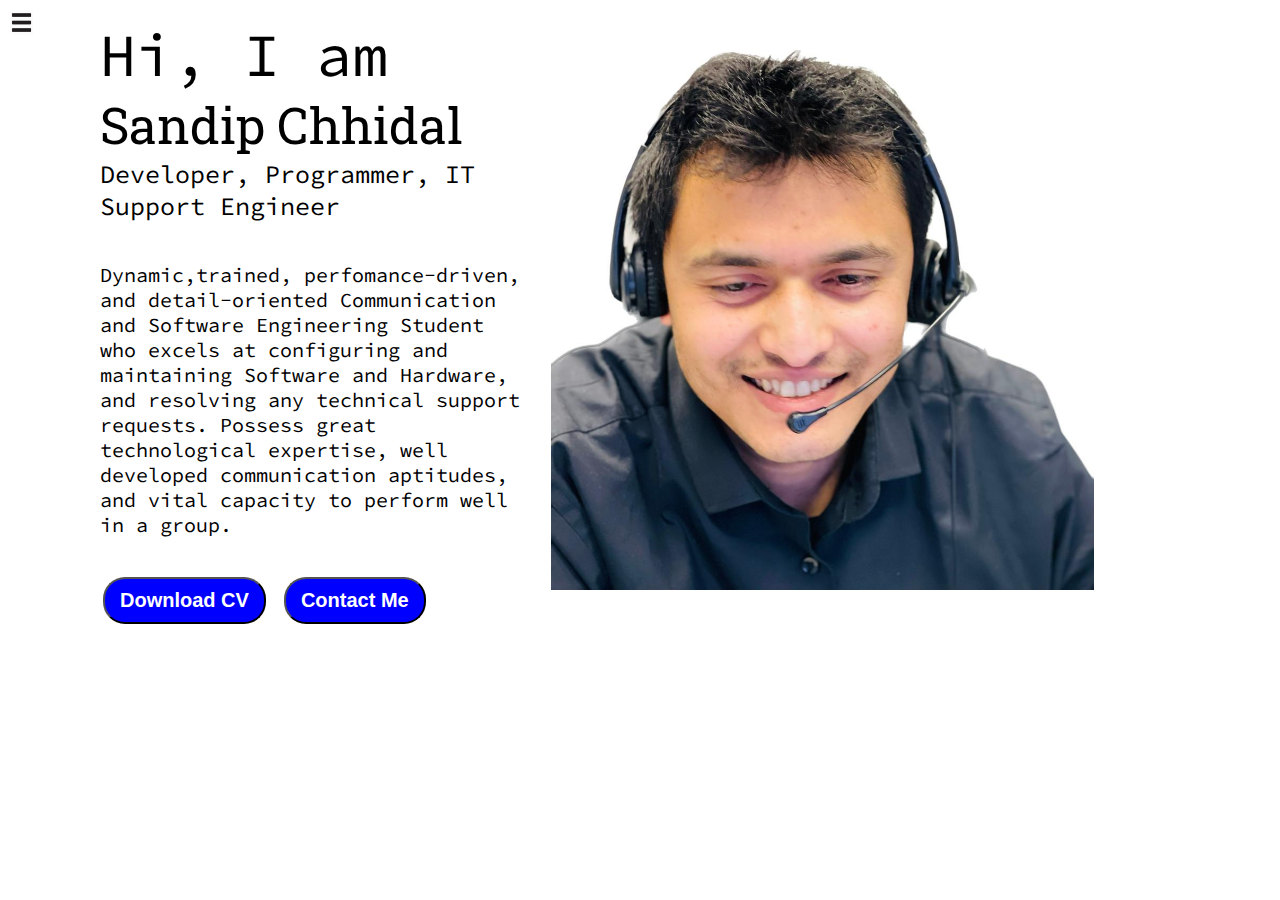
<file: index.html>
<!DOCTYPE html>
<html lang="en">
<head>
    <meta charset="UTF-8">
    <meta http-equiv="X-UA-Compatible" content="IE=edge">
    <meta name="viewport" content="width=device-width, initial-scale=1.0">
    <title>Sandip Chhidal -Web Developer, Programmer, IT Support Engineer</title>
    <link rel="stylesheet" href="style.css">
</head>

<body>
    <div class="container">
        <div class="sidebar sidebarGo">
            <nav>
                <ul>
                    <li><a href="/">Home</a></li>
                    <li><a href="/intro.html">My Intro</a></li>
                    <li><a href="/services.html">Services</a></li>
                    <li><a href="/blog.html">Blog</a></li>
                    <li><a href="/contact.html">Contact Me</a></li>
                </ul>
            </nav>
        </div>
        <div class="main">
            <div class="hamburger">
                <img class="ham" src="ham.png" alt=""  width="23">
                <img class="cross" src="cross.png" alt="" width="23">
            </div>
            <div class="infoContainer">
                <div class="devInfo">
                    <div class="hello">Hi, I am </div>
                    <div class="name">Sandip Chhidal </div>
                    <div class="about">Developer, Programmer, IT Support Engineer</div>
                    <div class="moreabout">Dynamic,trained, perfomance-driven, and detail-oriented Communication and
                        Software Engineering Student who excels at configuring and maintaining Software and Hardware,
                        and resolving any technical support requests. Possess great technological expertise, well
                        developed communication aptitudes, and vital capacity to perform well in a group.</div>
                    <div class="buttons">
                        <a href="/cv.txt" target="=_blank"><button class="btn">Download CV</button></a>
                        <a href="/contact.html"><button class="btn">Contact Me</button></a>
                    </div>

                </div>
                <div class="devPic"><img src="dev.png" alt="Sandip Chhidal"></div>
            </div>
        </div>
    </div>
<script src="script.js"></script>    
</body>

</html>
</file>
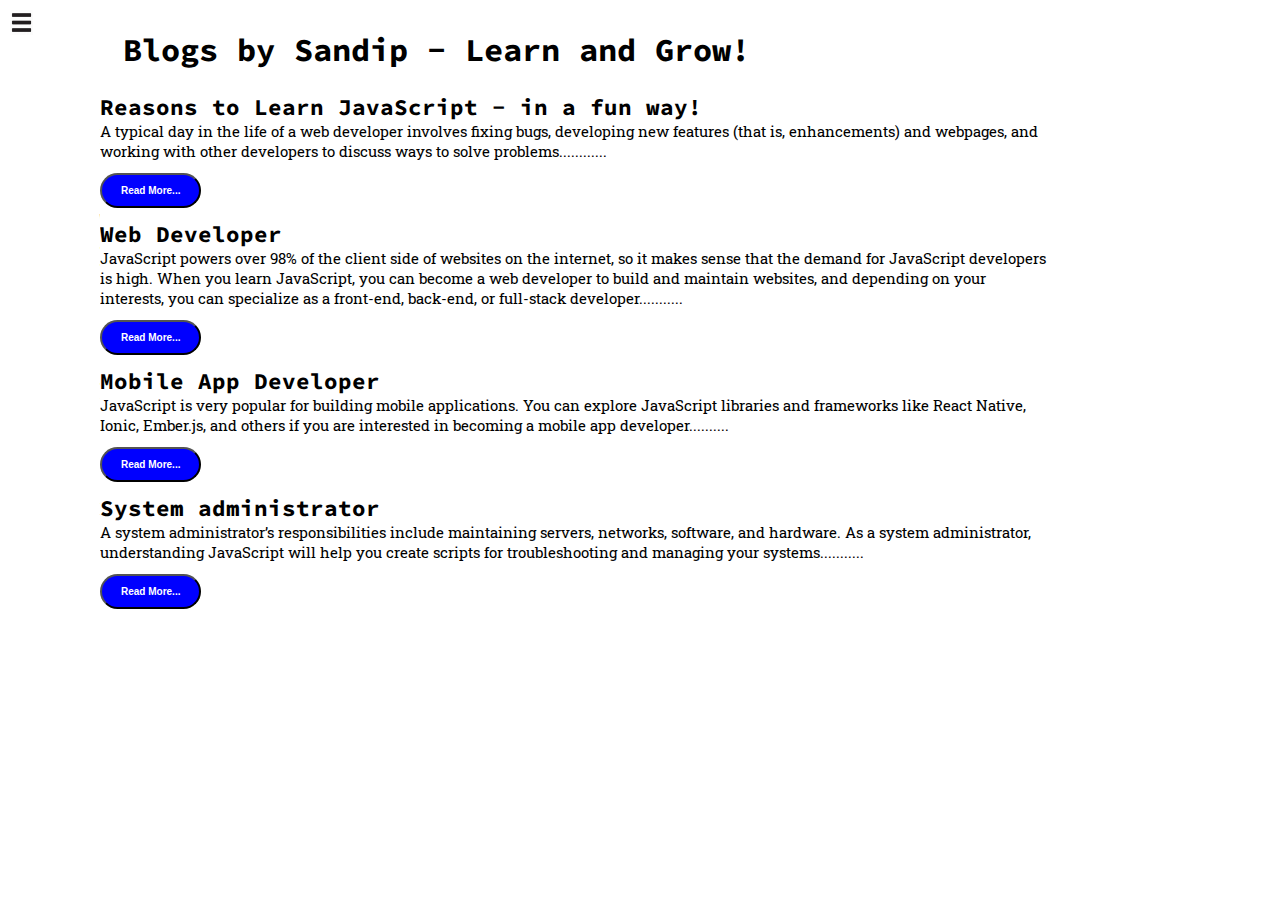
<file: blog.html>
<!DOCTYPE html>
<html lang="en">

<head>
    <meta charset="UTF-8">
    <meta http-equiv="X-UA-Compatible" content="IE=edge">
    <meta name="viewport" content="width=device-width, initial-scale=1.0">
    <title>Sandip Chhidal -Web Developer, Programmer, IT Support Engineer</title>
    <link rel="stylesheet" href="style.css">
</head>

<body>
    <div class="container">
        <div class="sidebar sidebarGo">
            <nav>
                <ul>
                    <li><a href="/">Home</a></li>
                    <li><a href="/intro.html">My Intro</a></li>
                    <li><a href="/services.html">Services</a></li>
                    <li><a href="/blog.html">Blog</a></li>
                    <li><a href="/contact.html">Contact Me</a></li>
                </ul>
            </nav>
        </div>
        <div class="main">
            <div class="hamburger">
                <img class="ham" src="ham.png" alt=""  width="23">
                <img class="cross" src="cross.png" alt="" width="23">
            </div>
            <div class="blogContainer">
                <h1>Blogs by Sandip - Learn and Grow!</Legend>
                </h1>
                <div class="blogItem">
                    <h2>Reasons to Learn JavaScript - in a fun way!</h2>
                    <p>A typical day in the life of a web developer involves fixing bugs, developing new features (that
                        is, enhancements) and webpages, and working with other developers to discuss ways to solve
                        problems............</p>
                        <button class="btn btn-sm">Read More...</button>
                </div>
                <div class="blogItem">
                    <h2>Web Developer</h2>
                    <p>JavaScript powers over 98% of the client side of websites on the internet, so it makes sense that
                        the demand for JavaScript developers is high. When you learn JavaScript, you can become a web
                        developer to build and maintain websites, and depending on your interests, you can specialize as
                        a front-end, back-end, or full-stack developer...........</p>
                        <button class="btn btn-sm">Read More...</button>
                </div>
                <div class="blogItem">
                    <h2>Mobile App Developer</h2>
                    <p>JavaScript is very popular for building mobile applications. You can explore JavaScript libraries
                        and frameworks like React Native, Ionic, Ember.js, and others if you are interested in becoming
                        a mobile app developer..........</p>
                        <button class="btn btn-sm">Read More...</button>
                </div>
                <div class="blogItem">
                    <h2>System administrator</h2>
                    <p>A system administrator’s responsibilities include maintaining servers, networks, software, and
                        hardware. As a system administrator, understanding JavaScript will help you create scripts for
                        troubleshooting and managing your systems...........</p>
                        <button class="btn btn-sm">Read More...</button>
                </div>

            </div>
        </div>
    </div>
<script src="script.js"></script>    
</body>
</html>
</file>
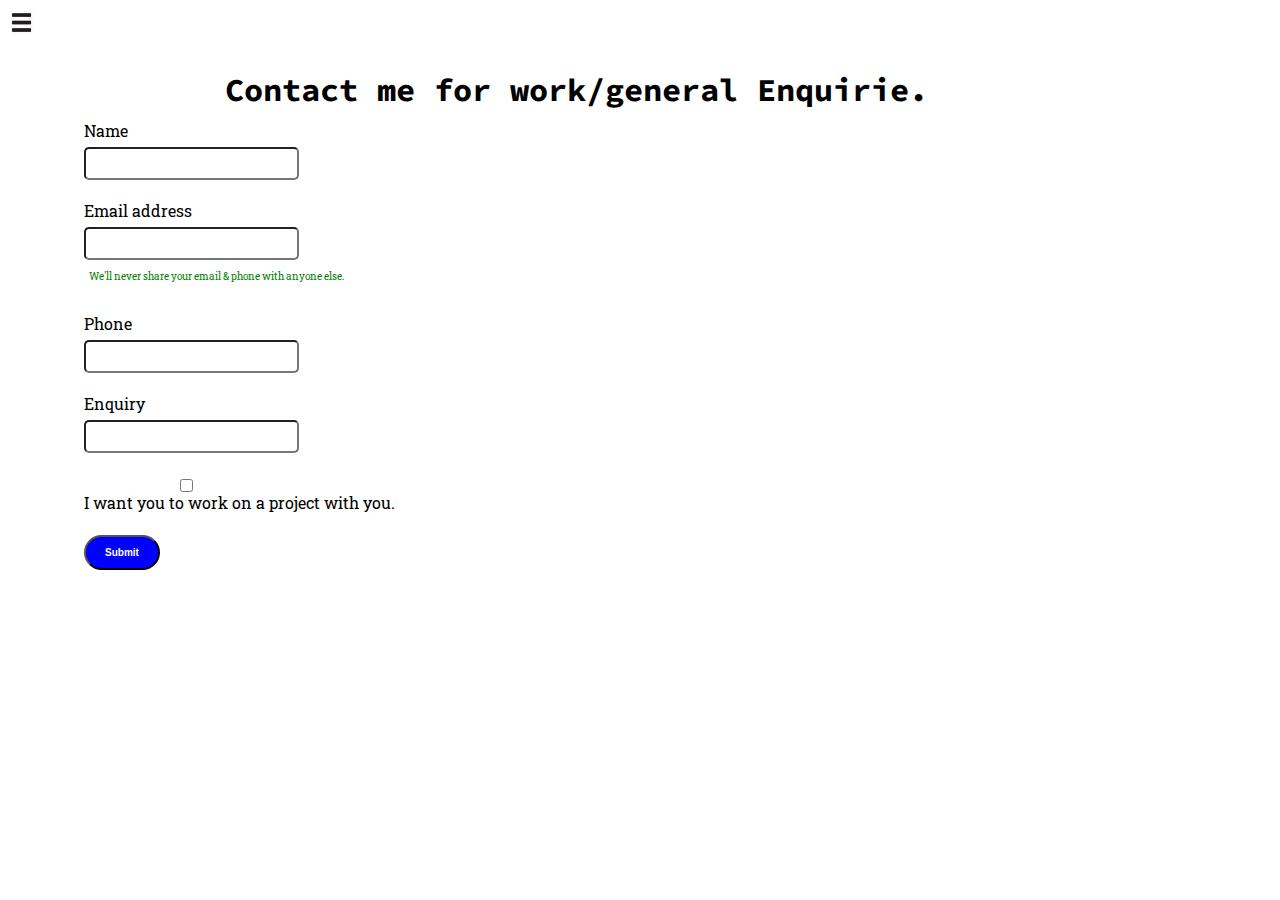
<file: contact.html>
<!DOCTYPE html>
<html lang="en">

<head>
    <meta charset="UTF-8">
    <meta http-equiv="X-UA-Compatible" content="IE=edge">
    <meta name="viewport" content="width=device-width, initial-scale=1.0">
    <title>Sandip Chhidal -Web Developer, Programmer, IT Support Engineer</title>
    <link rel="stylesheet" href="style.css">
</head>

<body>
    <div class="container">
        <div class="sidebar sidebarGo">
            <nav>
                <ul>
                    <li><a href="/">Home</a></li>
                    <li><a href="/intro.html">My Intro</a></li>
                    <li><a href="/services.html">Services</a></li>
                    <li><a href="/blog.html">Blog</a></li>
                    <li><a href="/contact.html">Contact Me</a></li>
                </ul>
            </nav>
        </div>
        <div class="main">
            <div class="hamburger">
                <img class="ham" src="ham.png" alt=""  width="23">
                <img class="cross" src="cross.png" alt="" width="23">
            </div>
            <div class="contactform">
                <h1>Contact me for work/general Enquirie.</h1>
                <form>
                    <div class="mb-3">
                        <label for="clientname" class="form-label">Name</label>
                        <input type="name" class="form-control" id="clientname" aria-describedby="emailHelp">
                    </div>
                    <div class="mb-3">
                        <label for="clientemail" class="form-label">Email address</label>
                        <input type="email" class="form-control" id="clientemail" aria-describedby="emailHelp">
                        <div id="emailHelp" class="form-text">We'll never share your email & phone with anyone else.
                        </div>
                    </div>
                    <div class="mb-3">
                        <label for="clientphone" class="form-label">Phone</label>
                        <input type="phone" class="form-control" id="clientphone">
                    </div>
                    <div class="mb-3">
                        <label for="clientenquiry" class="form-label">Enquiry</label>
                        <input type="enquiry" class="form-control" id="clientenquiry" aria-describedby="emailHelp">
                    </div>
                    <div class="mb-3" .id="form-check">
                        <input type="checkbox" class="form-check-input" id="isclient">
                        <label class="form-check-label" for="isclient">I want you to work on a project with you.</label>
                    </div>
                    <button type="submit" class="btn btn-sm">Submit</button>
                </form>
            </div>

        </div>
    </div>
<script src="script.js"></script>
</body>
</html>
</file>
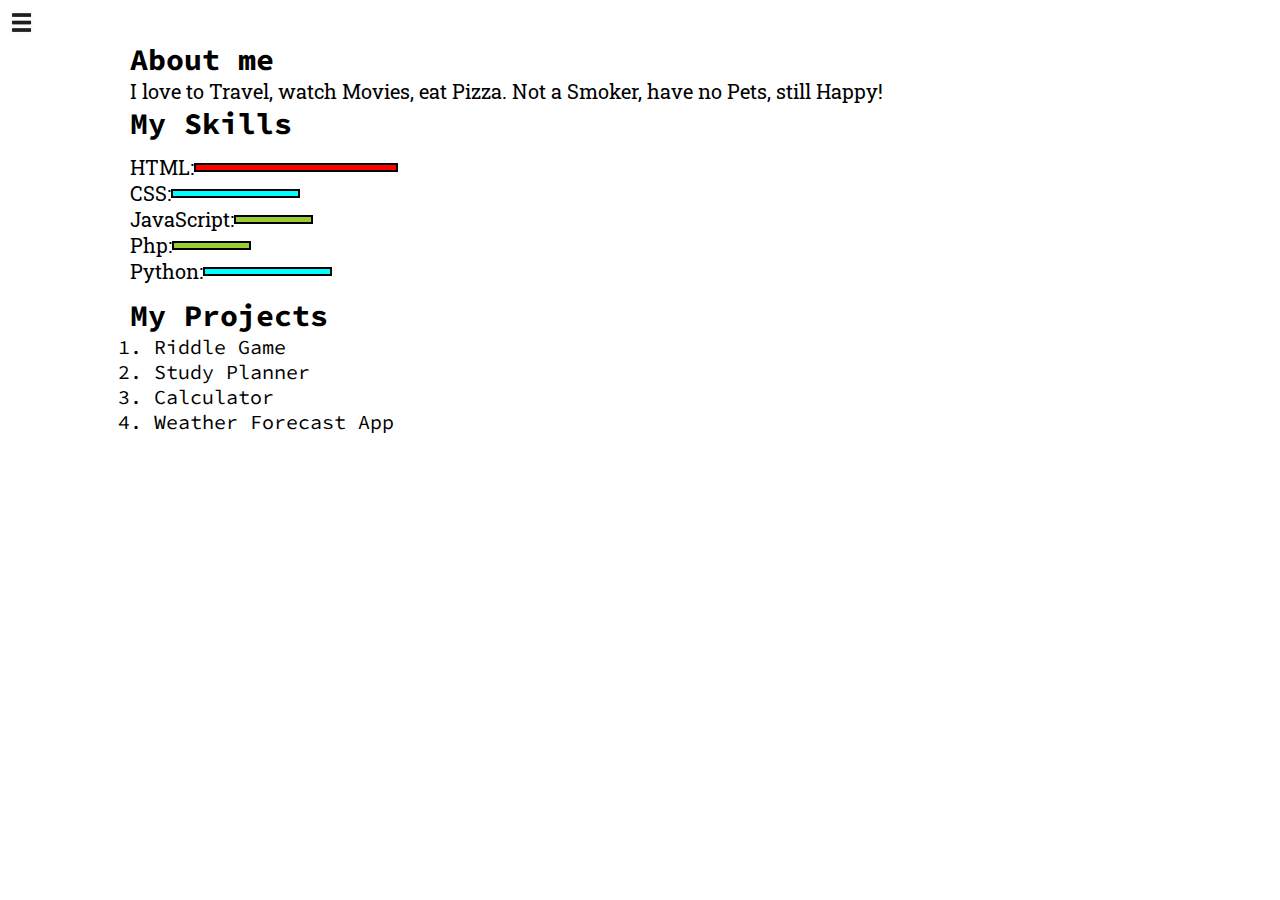
<file: intro.html>
<!DOCTYPE html>
<html lang="en">

<head>
    <meta charset="UTF-8">
    <meta http-equiv="X-UA-Compatible" content="IE=edge">
    <meta name="viewport" content="width=device-width, initial-scale=1.0">
    <title>Sandip Chhidal -Web Developer, Programmer, IT Support Engineer</title>
    <link rel="stylesheet" href="style.css">
</head>
<div class="container">
    <div class="sidebar sidebarGo">
        <nav>
            <ul>
                <li><a href="/">Home</a></li>
                <li><a href="/intro.html">My Intro</a></li>
                <li><a href="/services.html">Services</a></li>
                <li><a href="/blog.html">Blog</a></li>
                <li><a href="/contact.html">Contact Me</a></li>
            </ul>
        </nav>
    </div>
    <div class="main">
        <div class="hamburger">
            <img class="ham" src="ham.png" alt=""  width="23">
            <img class="cross" src="cross.png" alt="" width="23">
        </div>
        <div class="intro">
            <div class="devInfo">
                <h2>About me</h2>
                <p>I love to Travel, watch Movies, eat Pizza.
                    Not a Smoker, have no Pets, still Happy!</p>
                <h2>My Skills</h2>
                <div class="skillcontainer">
                    <div class="skillItem">HTML: <div class="skill"></div>
                    </div>
                    <div class="skillItem">CSS: <div class="skill fifty"></div>
                    </div>
                    <div class="skillItem">JavaScript: <div class="skill t5"></div>
                    </div>
                    <div class="skillItem">Php: <div class="skill t5"></div>
                    </div>
                    <div class="skillItem">Python: <div class="skill fifty"></div>
                    </div>
                </div>
                <h2>My Projects</h2>
                <div class="projectscontainer">
                    1. Riddle Game<div class="project"></div>
                    2. Study Planner<div class="project"></div>
                    3. Calculator<div class="project"></div>
                    4. Weather Forecast App<div class="project"></div>
                </div>

                <!-- TODO: Create a Gallery for my Projects.-->
            </div>
        </div>
<script src="script.js"></script>
</body>

</html>
</file>
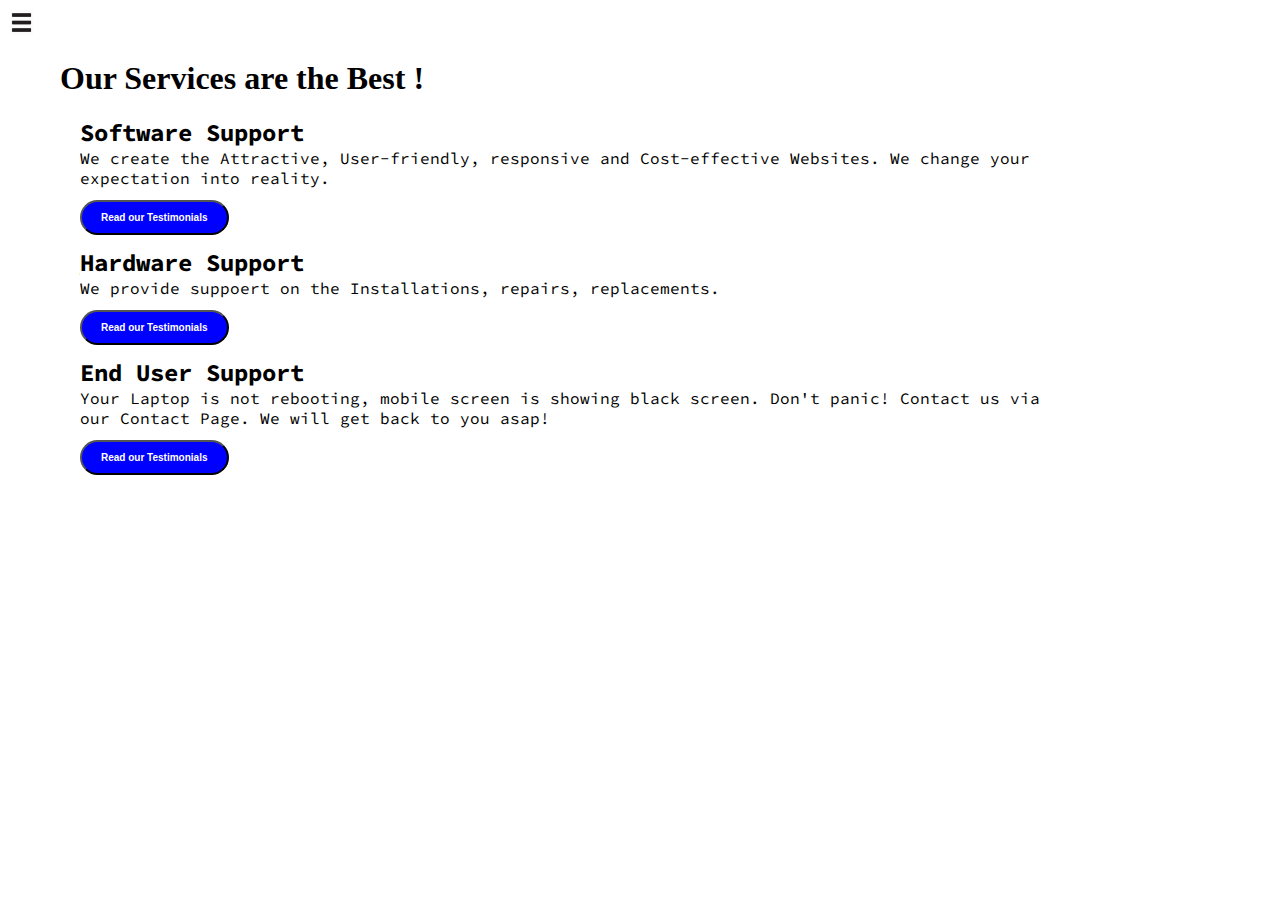
<file: services.html>
<!DOCTYPE html>
<html lang="en">

<head>
    <meta charset="UTF-8">
    <meta http-equiv="X-UA-Compatible" content="IE=edge">
    <meta name="viewport" content="width=device-width, initial-scale=1.0">
    <title>Sandip Chhidal -Web Developer, Programmer, IT Support Engineer</title>
    <link rel="stylesheet" href="style.css">
</head>

<body>
    <div class="container">
        <div class="sidebar sidebarGo">
            <nav>
                <ul>
                    <li><a href="/">Home</a></li>
                    <li><a href="/intro.html">My Intro</a></li>
                    <li><a href="/services.html">Services</a></li>
                    <li><a href="/blog.html">Blog</a></li>
                    <li><a href="/contact.html">Contact Me</a></li>
                </ul>
            </nav>
        </div>
        <div class="main">
            <div class="hamburger">
                <img class="ham" src="ham.png" alt=""  width="23">
                <img class="cross" src="cross.png" alt="" width="23">
            </div>
            <div class="serviceContainer">
                <h1>Our Services are the Best !</h1>
                <div class="serviceItem">
                    <h2>Software Support</h2>
                    <p>We create the Attractive, User-friendly, responsive and Cost-effective Websites. We change your expectation into reality.</p> 
                        <button class="btn btn-sm">Read our Testimonials</button>
                        <h2>Hardware Support</h2>
                    <p>We provide suppoert on the Installations, repairs, replacements.</p> 
                        <button class="btn btn-sm">Read our Testimonials</button>
                        <h2>End User Support</h2>
                    <p>Your Laptop is not rebooting, mobile screen is showing black screen. Don't panic! Contact us via our Contact Page. We will get back to you asap! </p> 
                        <button class="btn btn-sm">Read our Testimonials</button>
                </div>
            </div>
        </div>
    </div>
<script src="script.js"></script>    
</body>
</html>
</file>
<file: style.css>
@import url('https://fonts.googleapis.com/css2?family=Fira+Sans&display=swap');
@import url('https://fonts.googleapis.com/css2?family=Fasthand&family=Source+Code+Pro:wght@300&display=swap');
@import url('https://fonts.googleapis.com/css2?family=Alkatra:wght@500&family=Fasthand&family=Roboto+Slab:wght@600&family=Source+Code+Pro:wght@300&display=swap');

* {
    margin: 0;
    padding: 0;
}

.sidebar {
    position: absolute;
    background-color: lightskyblue;
    /*width: 200px;*/
    font-family: 'Fira Sans', sans-serif;
    height: 150vh;
    transition: transform 0.3s ease-in;
}

.sidebar nav {
    padding: 30px;
}

.sidebar nav li {
    list-style: none;
    font-size: 20px;
    padding: 20px 0;
}

.sidebar nav li a {
    text-decoration: none;
    color: black;
}

.main {
    /* background-color: lightblue; */
    width: 90vw;
}

.container {
    display: flex;
}

.infoContainer {
    /* background-color: red; */
    height: 60vh;
    width: 80vw;
    margin: 50px 0;
    margin-left: 70px;
    display: flex;
    justify-content: space-around;
}

.devInfo {
    padding: 30px;
    display: flex;
    flex-direction: column;
    justify-content: center;
    font-family: 'Source Code Pro', monospace;
    font-size: 20px;
    margin: 10px 0;
}

.hello {
    font-size: 60px;

}

.name {
    font-size: 50px;
    font-family: 'Roboto Slab', serif;
}

.about {
    font-size: 25px
}

.moreabout {
    font-size: 20px;
    margin: 40px 0;
    font-family: 'Source Code Pro', monospace;

}

.btn {
    padding: 10px 15px;
    border-radius: 22px;
    color: white;
    background-color: blue;
    font-weight: bold;
    font-size: 20px;
    margin: 0 3px;
    cursor: pointer;
}

.btn-sm {
    font-size: 10px;
    padding: 10px 19px;
    margin: 12px 0;
}

.btn:hover {
    background-color: white;
    color: blue;
}

.devpic img {
    height: 58vh;
}

.contactform {
    padding: 0 34px;
    padding-top: 100px;
    font-family: 'Roboto Slab', serif;
    margin: -30px 50px;
}

.contactform h1 {
    font-family: 'Source Code Pro', monospace;
    text-align: center;
}

.contactform form div {
    padding: 10px 0;
    display: flex;
    flex-direction: column;
}

.contactform form div input {
    width: 16vw;
    border-radius: 5px;
    margin: 6px 0 0 0;
    padding: 3px;
    font-size: 20px;
}

#emailHelp {
    font-size: 10px;
    color: Green;
    margin: 0px 5px;
}

#form-check {
    flex-direction: row;
}

#form-check input {
    width: 24px;
    margin: 3px 0;
}

.serviceItem {
    margin: 20px;
    font-family: 'Source Code Pro', monospace;
}

.serviceContainer{
    margin: 60px ;
}


.blogItem {
    font-size: 15px;
    font-family: 'Source Code Pro', monospace;
}

.blogContainer{
    margin: 30px 100px;
}

.blogContainer h1 {
    font-family: 'Source Code Pro', monospace;
    margin: 23px;
}

.blogItem p {
    font-family: 'Roboto Slab', serif;

}

.h1 {
    margin: 20px;
    font-size: 10px;
    font-family: 'Source Code Pro', monospace;

}

.p {
    font-family: 'Roboto Slab', serif;
    font-size: 10px;
}

.intro{
    margin: 10px 88px;
}

.intro h2 {
    font-family: 'Source Code Pro', monospace;
    margin: 0 12px;
}

.intro p {
    font-family: 'Roboto Slab', serif;
    margin: 0 12px;
}

.skillcontainer {
    padding: 12px;
}

.skillItem {
    display: flex;
    align-items: center;
    font-family: 'Roboto Slab', serif;
    font-family: 900;
}

.skill {
    width: 200px;
    height: 5px;
    background-color: red;
    border: 2px solid black;
}

.hundred {
    width: 265px;
    background-color: bisque;
}

.fifty {
    width: 125px;
    background-color: aqua;
}

.t5 {
    width: 75px;
    background-color: yellowgreen;
}

.sidebarGo{
    transform: translate(-443px, 0px);
    position: absolute;
}
   

.hamburger{
    position: absolute;
    cursor: pointer;
    top: 10px;
    left: 10px;
}

.cross{
    margin-left: 120px;
    margin-top: 5px;
}

@media (max-width: 12450px) {
   /* {
     background-color: red;
    } */
    .devPic{
        display: flex;
    }

   /*.sidebar {
        transform: translate(-443px, 0px);
        position: absolute;
    } */
}
</file>
